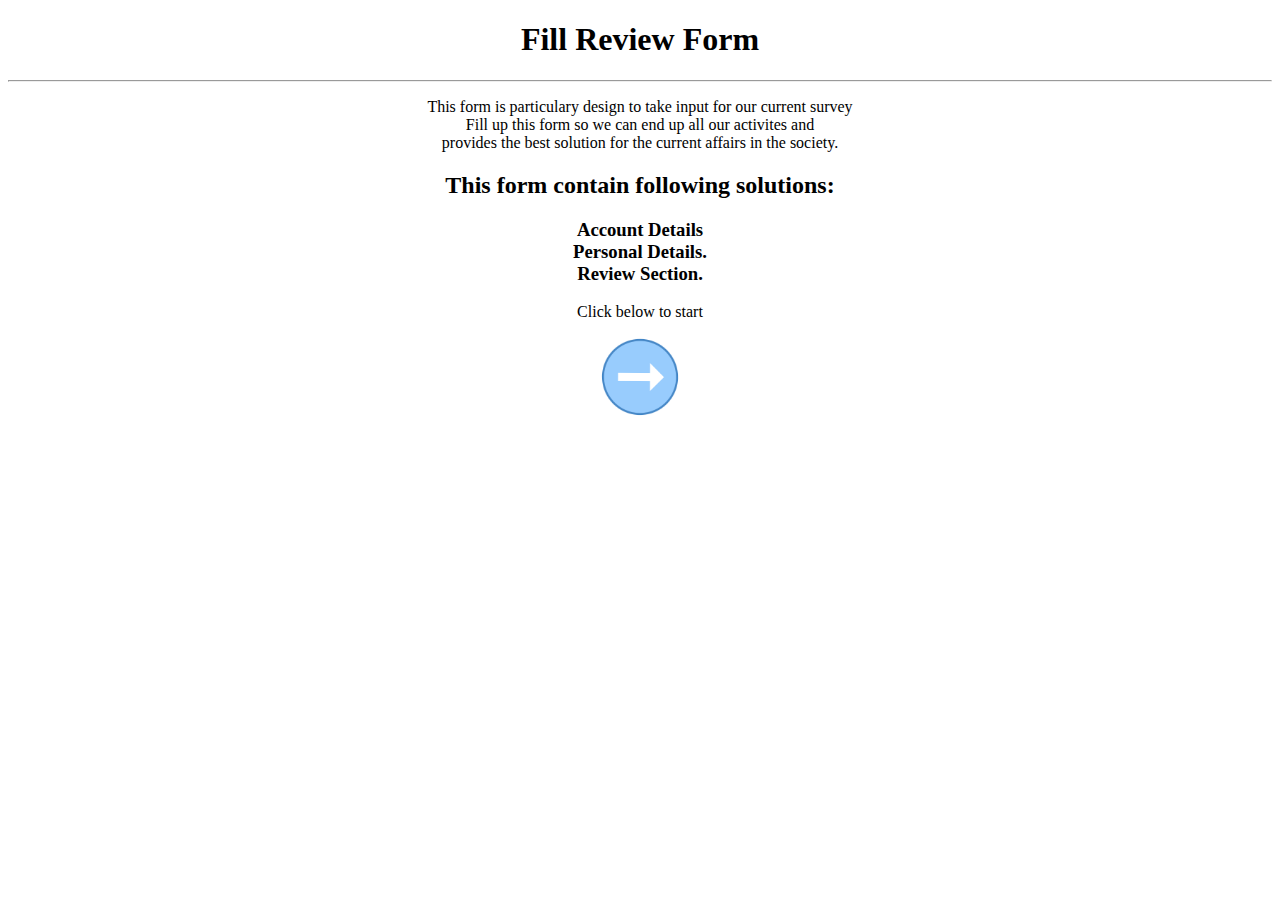
<file: Assignment5_forms/index.html>
<!DOCTYPE html>
<html lang="en">
<head>
    <meta charset="UTF-8">
    <meta http-equiv="X-UA-Compatible" content="IE=edge">
    <meta name="viewport" content="width=device-width, initial-scale=1.0">
    <title>Index</title>
</head>
<body>
<center><h1>Fill Review Form</h1></center>
<hr>
<center>
    <p>This form is particulary design to take input for our current survey <br>
    Fill up this form so we can end up all our activites and <br>
    provides the best solution for the current affairs in the society.
    
    </p>
    <h2>This  form contain following solutions: </h2>
    <h3> Account Details
        <br>
        Personal Details.
        <br>
        Review Section.
    </h3>
    <P>Click below to start</P>

</center>
    <center><a href="account.html">
        <img src="images/index.png" alt="btn_image" width="80px">
        </a></center>

</body>
</html>
</file>
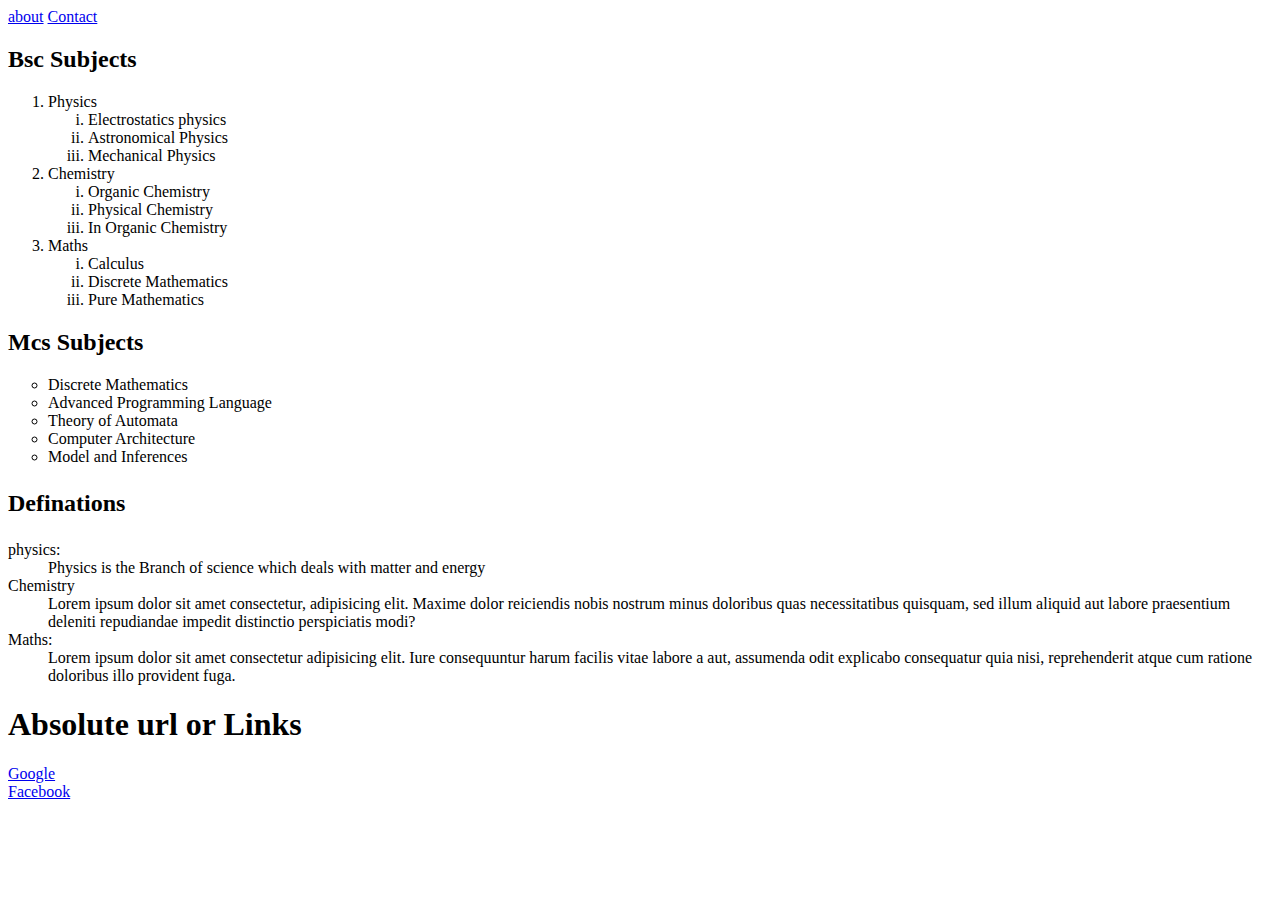
<file: secD/Index.html>
<!DOCTYPE html>
<html lang="en">
<head>
       <title>Index</title>
</head>
<body>
<a href="about.html">about</a>
<a href="contact.html">Contact</a>

    <h2>Bsc Subjects</h2>
<ol>
    <li>Physics
        <ol type="i">
            <li>Electrostatics physics</li>
            <li>Astronomical Physics</li>
            <li>Mechanical Physics</li>
        </ol>
    </li>
    <li>Chemistry
        <ol type="i">
            <li>Organic Chemistry</li>
            <li>Physical Chemistry</li>
            <li>In Organic Chemistry</li>
        </ol>

    </li>
    <li>Maths
        <ol type="i">
            <li>Calculus</li>
            <li>Discrete Mathematics</li>
            <li>Pure Mathematics</li>
        </ol>
    </li>
    
</ol>

<h2>Mcs Subjects</h2>
<ul type="circle">
    <li>Discrete Mathematics</li>
    <li>Advanced Programming Language</li>
    <li>Theory of Automata</li>
    <li>Computer Architecture</li>
    <li>Model and Inferences</li>
</ul>
<h2><dl>Definations</h2>
<dt>physics:</dt>
<dd>Physics is the Branch of science which deals with matter and energy</dd>
  <dt>Chemistry</dt> 
  <dd>Lorem ipsum dolor sit amet consectetur, adipisicing elit. Maxime dolor reiciendis nobis nostrum minus doloribus quas necessitatibus quisquam, sed illum aliquid aut labore praesentium deleniti repudiandae impedit distinctio perspiciatis modi?</dd> 
<dt>Maths:</dt>
<dd>Lorem ipsum dolor sit amet consectetur adipisicing elit. Iure consequuntur harum facilis vitae labore a aut, assumenda odit explicabo consequatur quia nisi, reprehenderit atque cum ratione doloribus illo provident fuga.</dd>
</dl>
<!-- chapter 4 Links -->
<h1>Absolute url or Links</h1>
<a href="https://www.google.com" target="_blank">Google</a>
<br/>
<a href="https://www.facebook.com" target="_blank">Facebook</a>

</body>
</html>
</file>
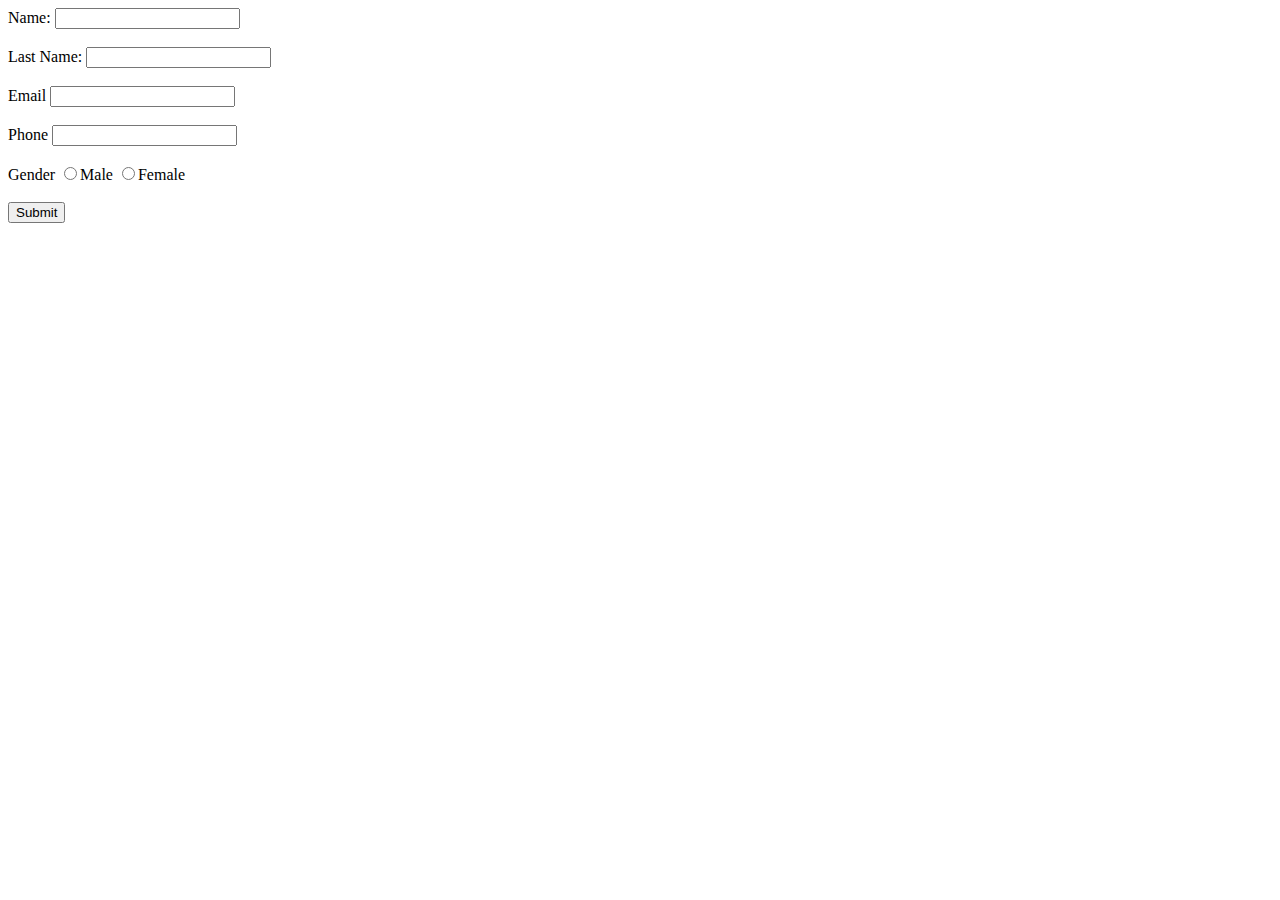
<file: FORMS.HTML>
<!DOCTYPE html>
<html lang="en">
<head>
    <meta charset="UTF-8">
    <meta http-equiv="X-UA-Compatible" content="IE=edge">
    <meta name="viewport" content="width='device-width', initial-scale=1.0">
    <title>Forms</title>
</head>
<body>
    <form >
        <label for="">Name:</label>
        <input type="Name" name="name">
        <br>
        <br>
        <label for="">Last Name:</label>
        <input type="Lname" name="lname">
        <br>
        <br>
        <label for="">Email</label>
        <input type="email" name="email">
        <br>
        <br>
        <label for="">Phone</label>
        <input type="Number" name="phone">
        <br>
        <br>
        <label for="">Gender</label>
        <input type="radio" name="gender" value="male">Male
        <input type="radio" name="gender" value="female">Female
        <br>
        <br>
        <input type="submit" >



    </form>
    
</body>
</html>
</file>
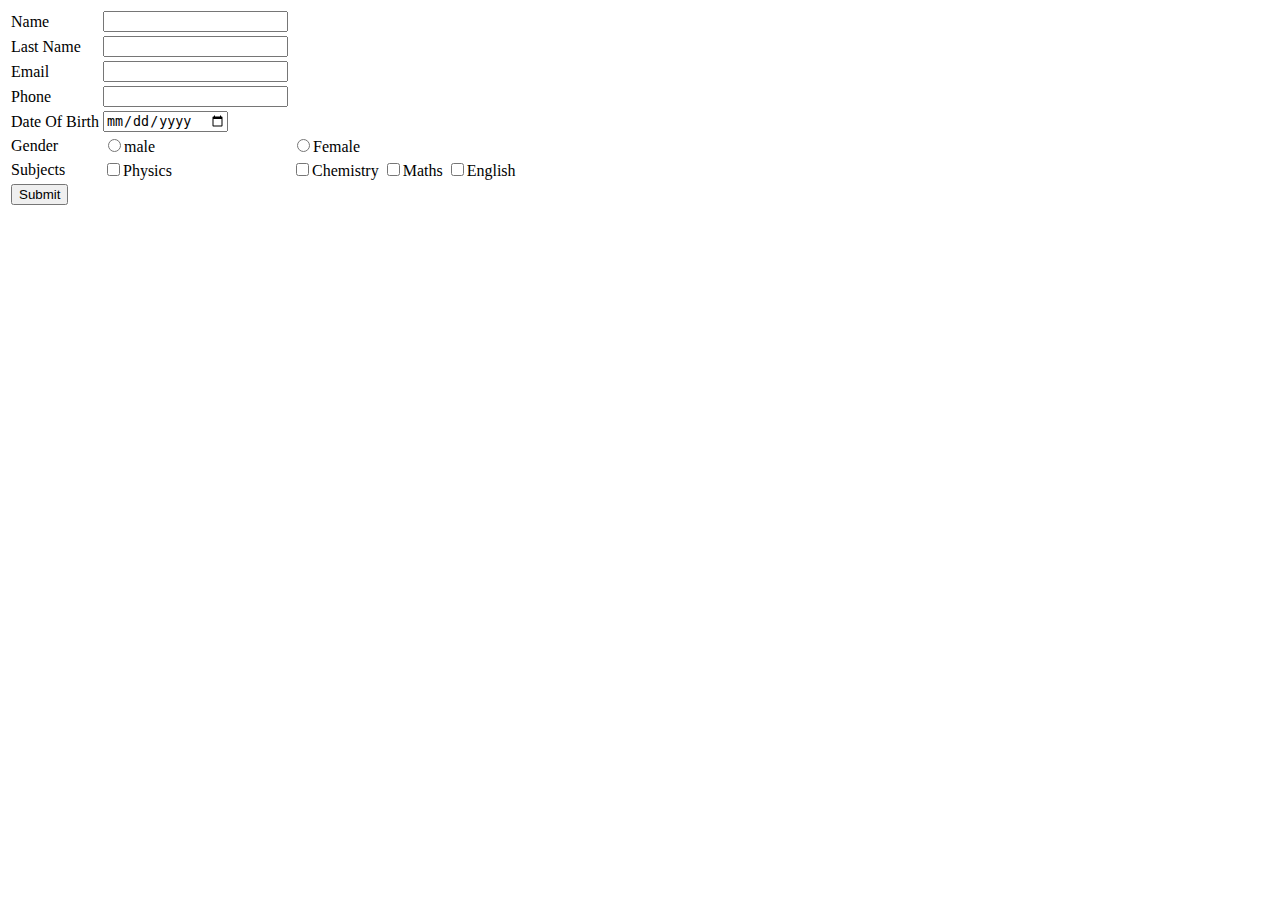
<file: formtable.html>
<!DOCTYPE html>
<html lang="en">
<head>
    <meta charset="UTF-8">
    <meta http-equiv="X-UA-Compatible" content="IE=edge">
    <meta name="viewport" content="width=device-width, initial-scale=1.0">
    <title>Table Form</title>
</head>
<body>

    <form>
        <table>
            <tr>
                <td><label for="name">Name</label> </td>
                <td><input type="Name" name="name"></td>
            </tr>
            <tr>
                <td><label for="">Last Name</label> </td>
                <td><input type="Name" name="lname" required></td>
            </tr>
            <tr>
                <td><label for="email">Email</label> </td>
                <td><input type="email" name="email" required></td>
            </tr>
            <tr>
                <td><label for="phone">Phone</label> </td>
                <td><input type="number" name="phone" required></td>
            </tr>
            <tr>
                <td><label for="dob">Date Of Birth</label> </td>
                <td><input type="date" name="db" required></td>
            </tr>

            <tr>
                <td><label for="gender">Gender</label> </td>
                <td><input type="radio" name="male" value="gender" required>male</td>
                <td><input type="radio" name="female"  value="gender" required>Female</td>
            </tr>
           
            <tr>
                <td><label for="">Subjects</label></td>
                <td><input type="checkbox" required>Physics</td>
                <td><input type="checkbox" required>Chemistry</td>
                <td><input type="checkbox" required>Maths</td>
                <td><input type="checkbox" required>English</td>
            </tr>
            <tr>
                <td><input type="submit" name="submit"></td>
            </tr>
        </table>
    </form>
    
</body>
</html>
</file>
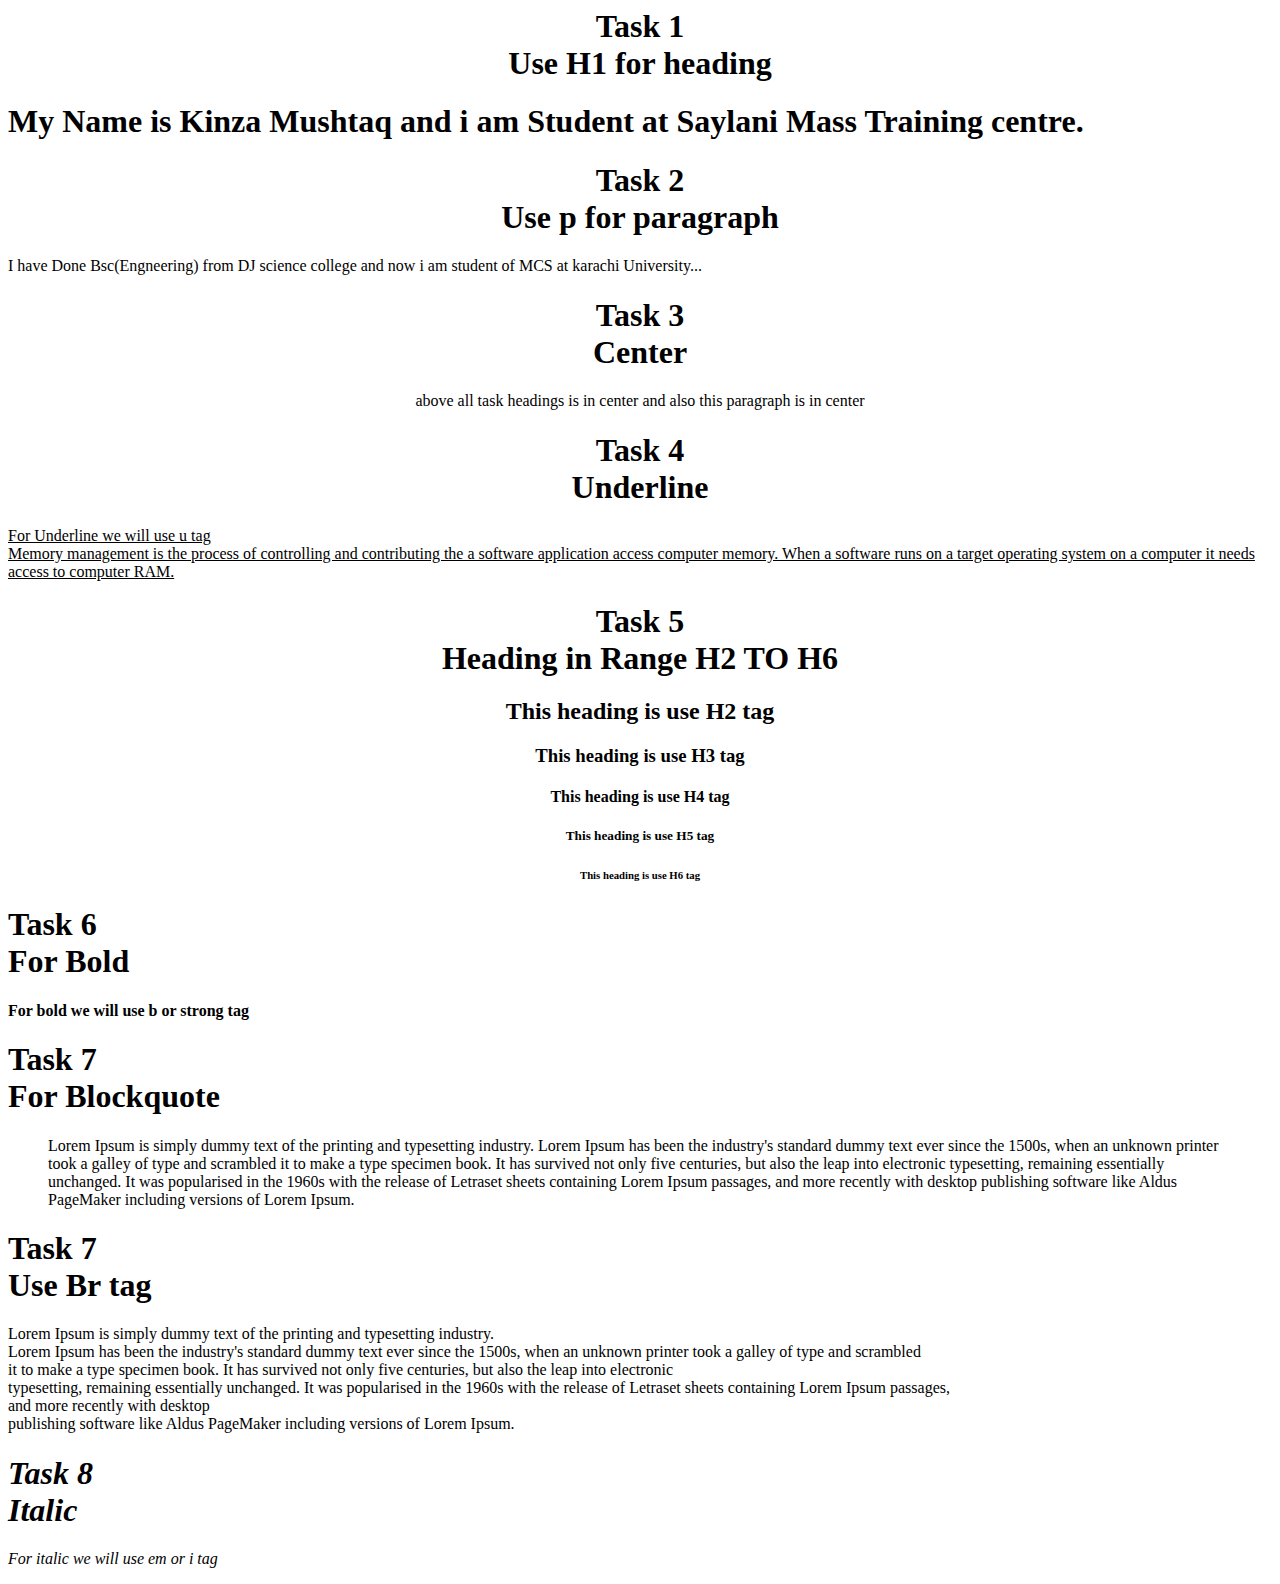
<file: HTMLAssignment.html>
<html>
<head>
            <title>First Html Assignment</title>
</head>
<body>

<center>
<h1>Task 1 <br/> Use H1 for heading</h1>
</center>
<h1>My Name is Kinza Mushtaq and i am Student at  Saylani Mass Training centre.</h1>

<center>
<h1>Task 2 <br/> Use p for paragraph</h1>
</center>
<p>I have Done Bsc(Engneering) from DJ science college and now i am  student of MCS at karachi University...</p>

<center>
<h1>Task 3 <br/> Center</h1>
</center>
<center><p>above all task headings is in center and also this paragraph is in center </p></center>


<center>
<h1>Task 4<br/> Underline</h1>
</center>
<u><p>For Underline we will use u tag <br/>Memory management is the process of controlling and contributing the a software application access computer memory. When a software runs on a target  operating system on a computer it needs access to computer RAM.</p></u>

<center>
<h1>Task 5 <br/> Heading in Range H2 TO H6</h1>
<h2>This heading is use H2 tag</h2>
<h3>This heading is use H3 tag</h3>
<h4>This heading is use H4 tag</h4>
<h5>This heading is use H5 tag</h5>
<h6>This heading is use H6 tag</h6>
</center>

<h1>Task 6 <br/> For Bold</h1>
<strong><p>For bold we will use b or strong tag</p></strong>

<h1>Task 7<br/> For Blockquote</h1>


<p><blockquote cite="https://www.lipsum.com/">Lorem Ipsum is simply dummy text of the printing and typesetting industry. Lorem Ipsum has been the industry's standard dummy text ever since the 1500s, when an unknown printer took a galley of type and scrambled it to make a type specimen book. It has survived not only five centuries, but also the leap into electronic typesetting, remaining essentially unchanged. It was popularised in the 1960s with the release of Letraset sheets containing Lorem Ipsum passages, and more recently with desktop publishing software like Aldus PageMaker including versions of Lorem Ipsum.</blockquote></p>

<h1>Task 7<br/> Use Br tag</h1>

<p>Lorem Ipsum is simply dummy text of the printing and typesetting industry.<br/> Lorem Ipsum has been the industry's standard dummy text ever since the 1500s, when an unknown printer took a galley of type and scrambled<br/> it to make a type specimen book. It has survived not only five centuries, but also the leap into electronic <br/>typesetting, remaining essentially unchanged. It was popularised in the 1960s with the release of Letraset sheets containing Lorem Ipsum passages,<br/> and more recently with desktop <br/> publishing software like Aldus PageMaker including versions of Lorem Ipsum.</p>


<h1><em>Task 8<br/> Italic</em></h1>
<em><p>For italic we will use em or i tag</p></em>
</body>

</html>
</file>
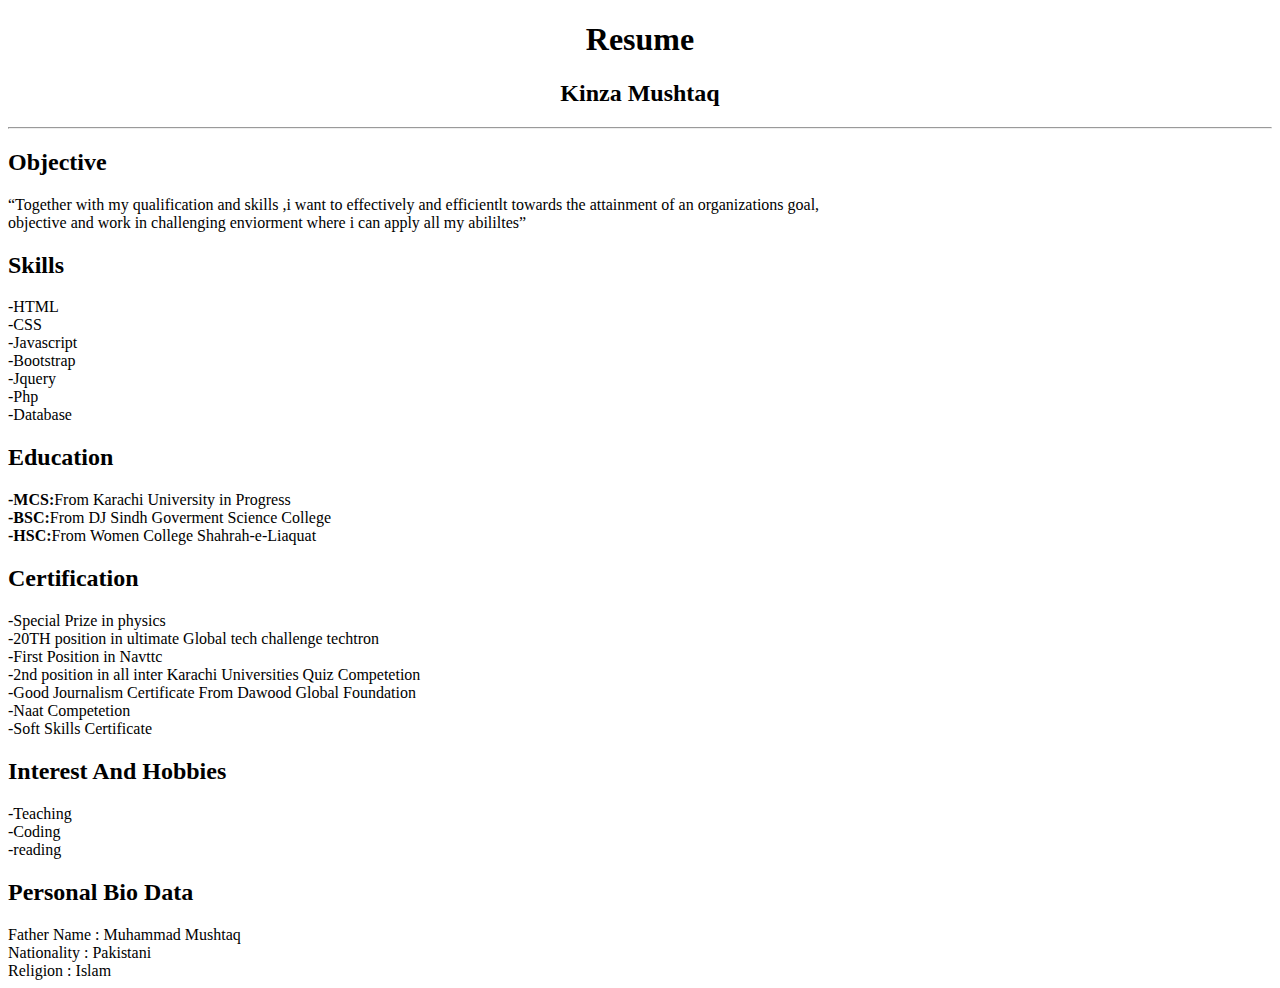
<file: kinza_resume.html>
<!DOCTYPE html>
<html lang="en">
<head>
    <meta charset="UTF-8">
    <meta http-equiv="X-UA-Compatible" content="IE=edge">
    <meta name="viewport" content="width=device-width, initial-scale=1.0">
    <title>Kinza Mushtaq Resume</title>
</head>
<body>

    <center><h1> Resume</h1>
        <h2>Kinza Mushtaq</h2>
    </center>
    <hr>
    <h2><strong>Objective</strong></h2>
    
    <p><q>Together with my qualification and skills ,i want to effectively and efficientlt towards the attainment of an organizations goal,<br> objective and work in challenging enviorment where i can apply all my abililtes</q></p>

    <h2><strong>Skills</strong></h2>
    -HTML
    <br>
    -CSS
    <br>
    -Javascript
    <br>
    -Bootstrap
    <br>
    -Jquery
    <br>
    -Php 
    <br> 
    -Database  

    <h2><strong>Education</strong></h2>
    <p><strong>-MCS:</strong>From Karachi University in Progress
    <br><strong>-BSC:</strong>From DJ Sindh Goverment Science College
    <br><strong>-HSC:</strong>From Women College Shahrah-e-Liaquat</p>


    <h2><strong>Certification</strong></h2>
    <p>
        -Special Prize in physics <br>
        -20TH position in ultimate  Global tech challenge techtron <br>
        -First Position in Navttc <br>
        -2nd position in all inter Karachi Universities Quiz Competetion <br>
        -Good Journalism Certificate From Dawood Global Foundation <br>
        -Naat Competetion <br>
        -Soft Skills Certificate


    </p>



    <h2><strong>Interest And Hobbies</strong></h2>
        <p>-Teaching
        <br>
        -Coding
        <br>
        -reading</p>
    
        <h2><strong>Personal Bio Data</strong></h2>
        Father Name : Muhammad Mushtaq <br>
        Nationality : Pakistani <br>
        Religion : Islam


    
</body>
</html>
</file>
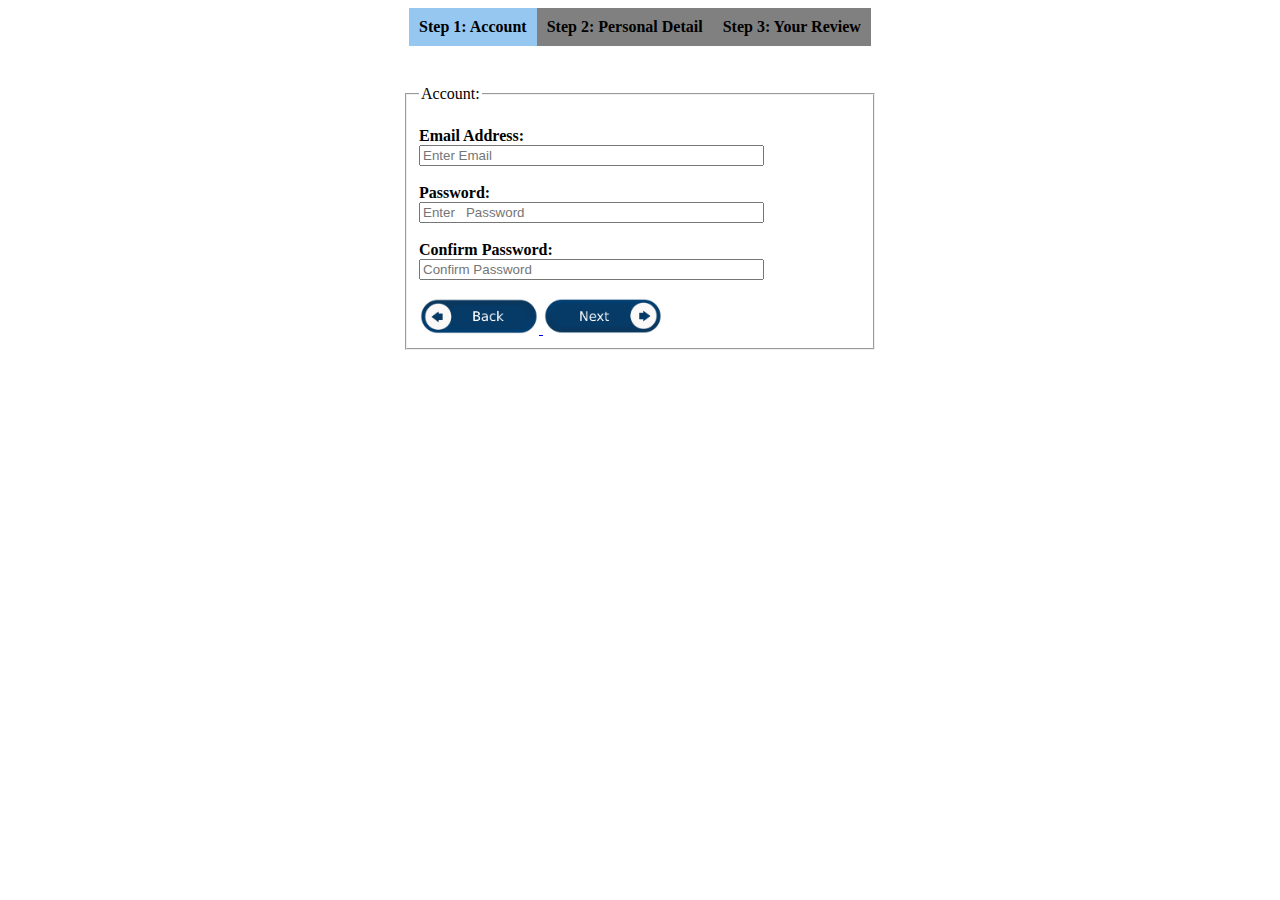
<file: Assignment5_forms/account.html>
<!DOCTYPE html>
<html lang="en">
<head>
    <meta charset="UTF-8">
    <meta http-equiv="X-UA-Compatible" content="IE=edge">
    <meta name="viewport" content="width=device-width, initial-scale=1.0">
    <title>Account</title>
</head>
<body>
    <center>
  <table  cellspacing="0" cellpadding="10"><tr >
      <td bgcolor="#95c7f0"> <strong>Step 1: Account  </strong></td>
      <td bgcolor="grey"><strong>Step 2: Personal Detail</strong> </td>
      <td bgcolor="grey"> <strong>Step 3: Your Review</strong> </td>
  </tr></table>
</center>

  
  <br>
  <br>
  <center>
  <table width="480px">
      <tr>
          <td><form >
        
            <fieldset >
            <legend>
            Account:
            </legend>
            <br>
            <label>
            <strong>Email Address:</strong>
            <br>
            <input type="email" placeholder="Enter Email " name="email" size="40" maxlength="100">
        </label>
    
            <br>
            <br>
            <label align-left>
            <strong>Password:</strong>
            <br>
            <input type="password" placeholder="Enter   Password" name="password"  size="40" maxlength="100">  
            </label>
    
            <br>
            <br>
            <label>
             <strong>Confirm   Password:</strong>
            </label>
    
             <br>
                <input placeholder="Confirm Password" type="password" name="cpassword" size="40" maxlength="100">      
    
                <br>
                <br>
                <a href="index.html">
                <img src="images/back.png" alt="back_btn" width="120px">
                </a>
                <a href="personal.html">
                <img src="images/next.png" alt="back_btn" width="120px">
                </a>
                   
            </fieldset>
            
    
    
            </form>
        </td>
      </tr>
  </table>
</center>
    
    
</body>
</html>
</file>
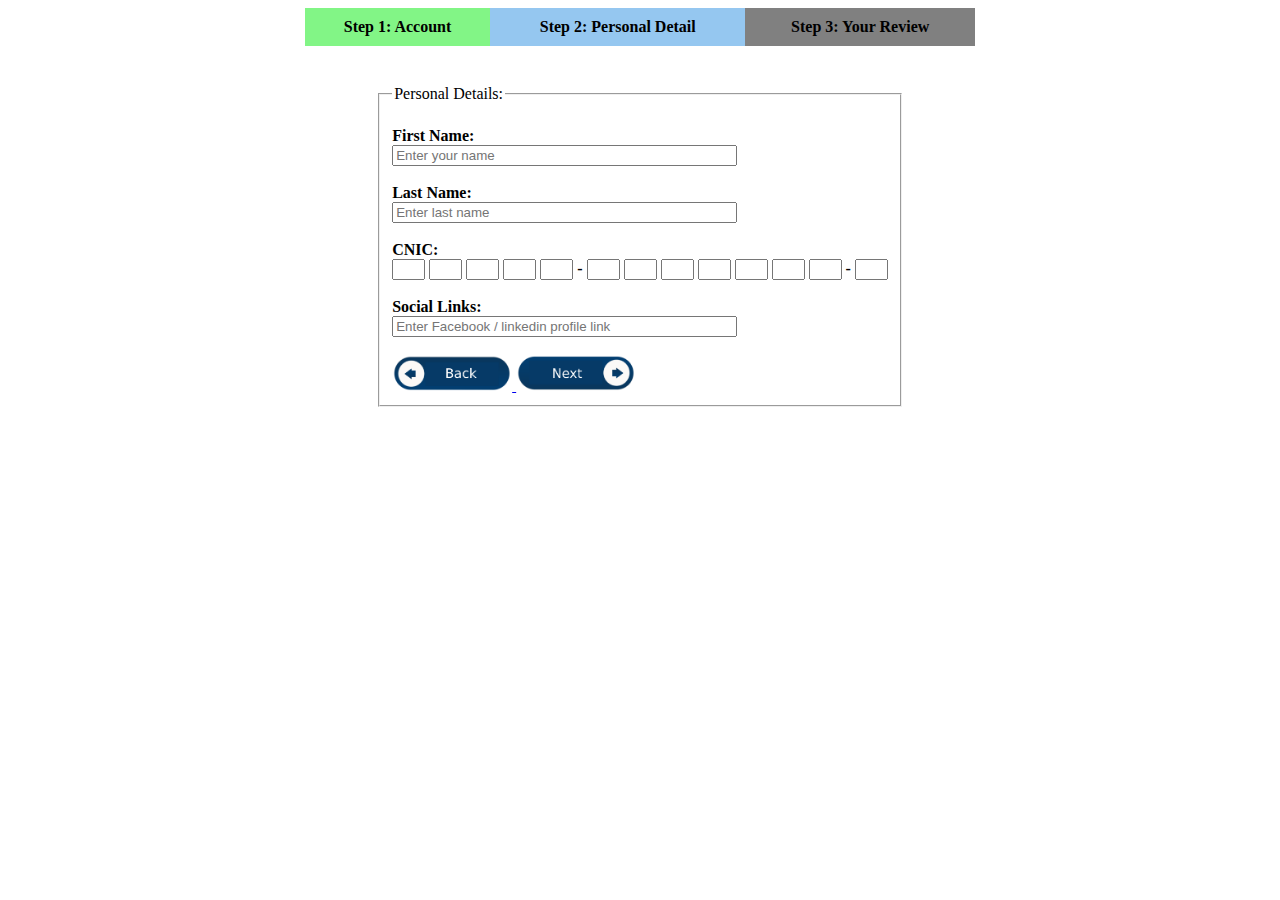
<file: Assignment5_forms/personal.html>
<!DOCTYPE html>
<html lang="en">
<head>
    <meta charset="UTF-8">
    <meta http-equiv="X-UA-Compatible" content="IE=edge">
    <meta name="viewport" content="width=device-width, initial-scale=1.0">
    <title>Personal Detail</title>
</head>
<body>
    <center>
  <table  cellspacing="0" cellpadding="10" width="670px"><tr >
      <td bgcolor="#82f586"><center> <strong>Step 1: Account  </strong></center></td>
      <td bgcolor="#95c7f0"><center><strong>Step 2: Personal Detail</strong></center> </td>
      <td bgcolor="grey"> <center><strong>Step 3: Your Review</strong></center> </td>
  </tr></table>
</center>

  
  <br>
  <br>
  <center>
  <table width="">
      <tr>
          <td><form>
        
            <fieldset >
            <legend>
            Personal Details:
            </legend>
            <br>
            <label>
            <strong>First Name:</strong>
             <br>
             <input type="text" name="name" placeholder="Enter your name" size="40" maxlength="200">
             </label>
    
            <br>
            <br>
            <label>
            <strong>Last Name:</strong>
            <br>
            <input type="text" name="Lname" placeholder="Enter last name" size="40" maxlength="100">  
            </label>
    
            <br>
            <br>
            <label>
             <strong>CNIC:</strong>
            <br>
                
                <input type="text" size="1">
                <input type="text" size="1">
                <input type="text" size="1">
                <input type="text" size="1">
                <input type="text" size="1">
                <strong>-</strong>
                <input type="text" size="1">
                <input type="text" size="1">
                <input type="text" size="1">
                <input type="text" size="1">
                <input type="text" size="1">
                <input type="text" size="1">
                <input type="text" size="1">
                <strong>-</strong>
                <input type="text" size="1" >

            </label>
            <br>
            <br>
            <label for="">
                <strong>Social Links:</strong>
                <br>
                <input placeholder="Enter Facebook / linkedin profile link" type="text" name="slinks" size="40" maxlength="100" >


            </label>
                <br>
                <br>
                <a href="account.html">
                    <img src="images/back.png" alt="back_btn" width="120px">
                    </a>
                    <a href="review.html">
                        <img src="images/next.png" alt="next_btn" width="120px">
                        </a>   
                        
                        
            </fieldset>
            
    
    
            </form>
        </td>
      </tr>
  </table>
</center>
    
    
</body>
</html>
</file>
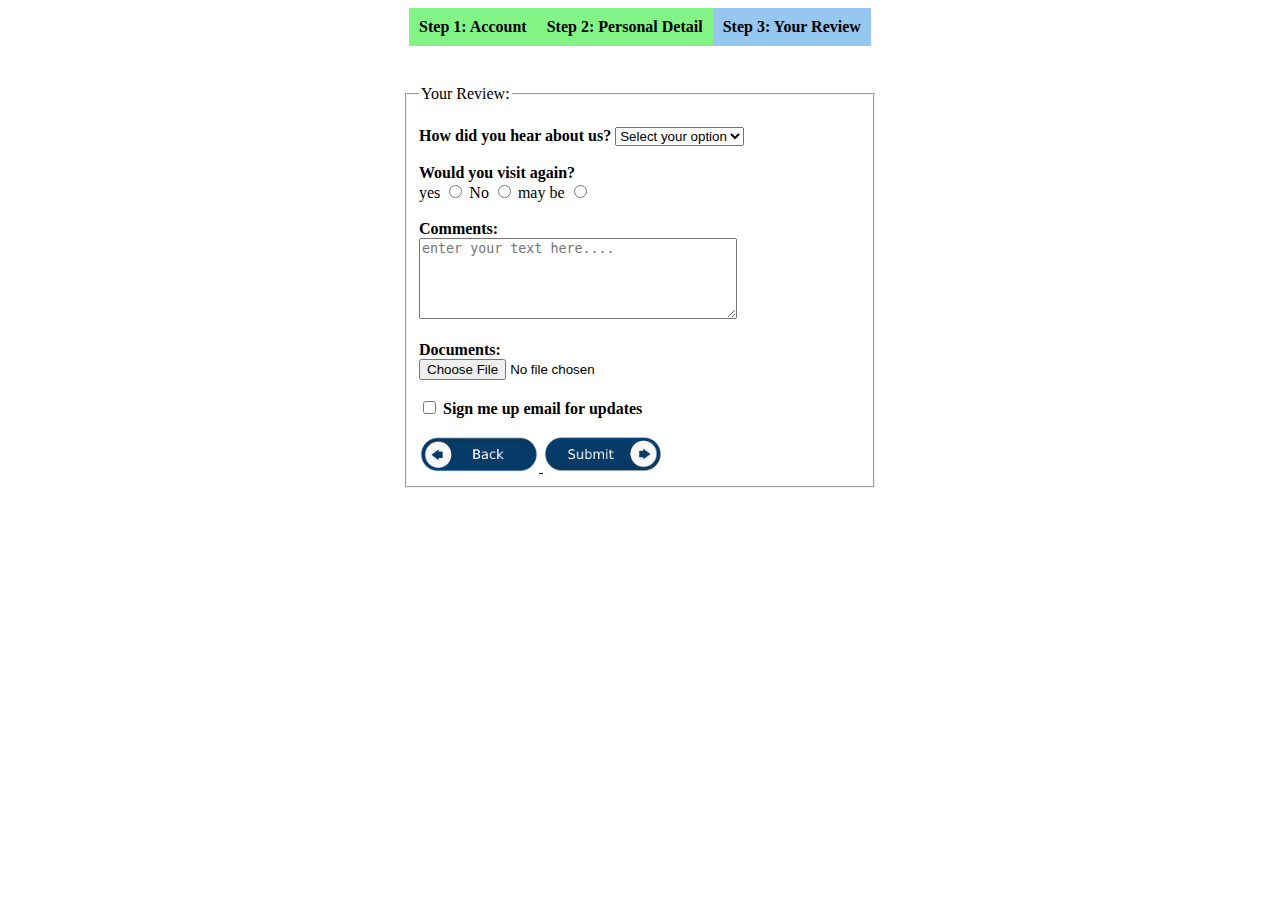
<file: Assignment5_forms/review.html>
<!DOCTYPE html>
<html lang="en">
<head>
    <meta charset="UTF-8">
    <meta http-equiv="X-UA-Compatible" content="IE=edge">
    <meta name="viewport" content="width=device-width, initial-scale=1.0">
    <title>Review</title>
</head>
<body>
    <center>
  <table  cellspacing="0" cellpadding="10"><tr >
      <td bgcolor="#82f586"> <strong>Step 1: Account  </strong></td>
      <td bgcolor="#82f586"><strong>Step 2: Personal Detail</strong> </td>
      <td bgcolor="#95c7f0"> <strong>Step 3: Your Review</strong> </td>
  </tr></table>
</center>

  
  <br>
  <br>
  <center>
  <table width="480px">
      <tr>
          <td><form>
        
            <fieldset >
            <legend>
           Your Review:
            </legend>
            <br>
            <label for="hear">
                <strong>How did you hear about us?</strong>
                </label>
                <select name="refer" >
                <option value="select your opt">Select your option</option>
                <option value="google">Google</option>
                <option value="friend">Friend</option>
                <option value="advert">Advert</option>
                <option value="other">Other</option>
                </select>
    
            <br>
            <br>
            <label>
            <strong>Would you visit again?</strong>
        </label>

            <br>
            <label>
                yes
            <input type="radio" name="s" value="yes" >
            </label>

            <label>
                No
            <input type="radio" name="s" value="No">  
            </label>
            <label>
                may be
            <input type="radio" name="s" value="may_be">  
            </label>
    
            <br>
            <br>
            <label>
             <strong>Comments:</strong>
            <br>
                <textarea name="message" placeholder="enter your text here...." cols="37" rows="5"></textarea>  
            </label>
            <br>
            <br>
            <label for="">
              <strong>Documents:</strong>  
               <br> 
                <input  type="file" name="file" size="40" maxlength="100" >
            </label>
                <br>
                <br>
                <label ><input type="checkbox"> <strong>Sign me up email for updates</strong> </label>
                <br>
                <br>
                <a href="personal.html">
                    <img src="images/back.png" alt="back_btn" width="120px">
                    </a>
                    <a href="index.html">
                    <img src="images/submit.png" alt="next_btn" width="120px">
                        </a>   
                        
                        
            </fieldset>
            
    
    
            </form>
        </td>
      </tr>
  </table>
</center>
    
    
</body>
</html>
</file>
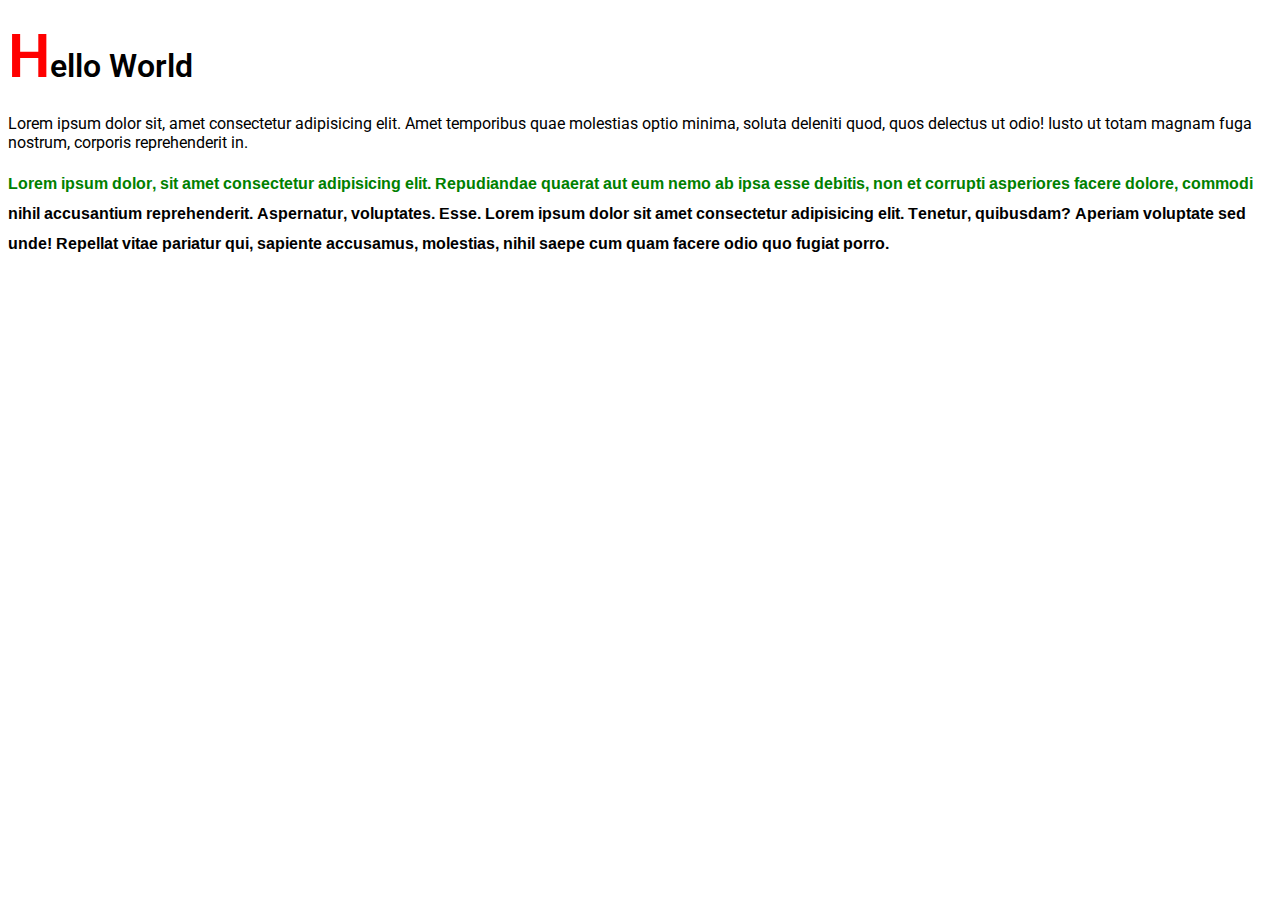
<file: fonts/fonts.html>
<!DOCTYPE html>
<html lang="en">
<head>
    <meta charset="UTF-8">
    <meta http-equiv="X-UA-Compatible" content="IE=edge">
    <meta name="viewport" content="width=device-width, initial-scale=1.0">
    <link rel="preconnect" href="https://fonts.googleapis.com">
<link rel="preconnect" href="https://fonts.gstatic.com" crossorigin>
<link href="https://fonts.googleapis.com/css2?family=Ramabhadra&family=Roboto:wght@300&display=swap" rel="stylesheet">
<link rel="stylesheet" href="style.css">
    <title></title>
</head>
<body>
<h1>Hello World</h1>
    <p>
        Lorem ipsum dolor sit, amet consectetur adipisicing elit. Amet temporibus quae molestias optio minima, soluta deleniti quod, quos delectus ut odio! Iusto ut totam magnam fuga nostrum, corporis reprehenderit in.

    </p>
    
    <p id="kk">
Lorem ipsum dolor, sit amet consectetur adipisicing elit. Repudiandae quaerat aut eum nemo ab ipsa esse debitis, non et corrupti asperiores facere dolore, commodi nihil accusantium reprehenderit. Aspernatur, voluptates. Esse.
Lorem ipsum dolor sit amet consectetur adipisicing elit. Tenetur, quibusdam? Aperiam voluptate sed unde! Repellat vitae pariatur qui, sapiente accusamus, molestias, nihil saepe cum quam facere odio quo fugiat porro.
    </p>
</body>
</html>
</file>
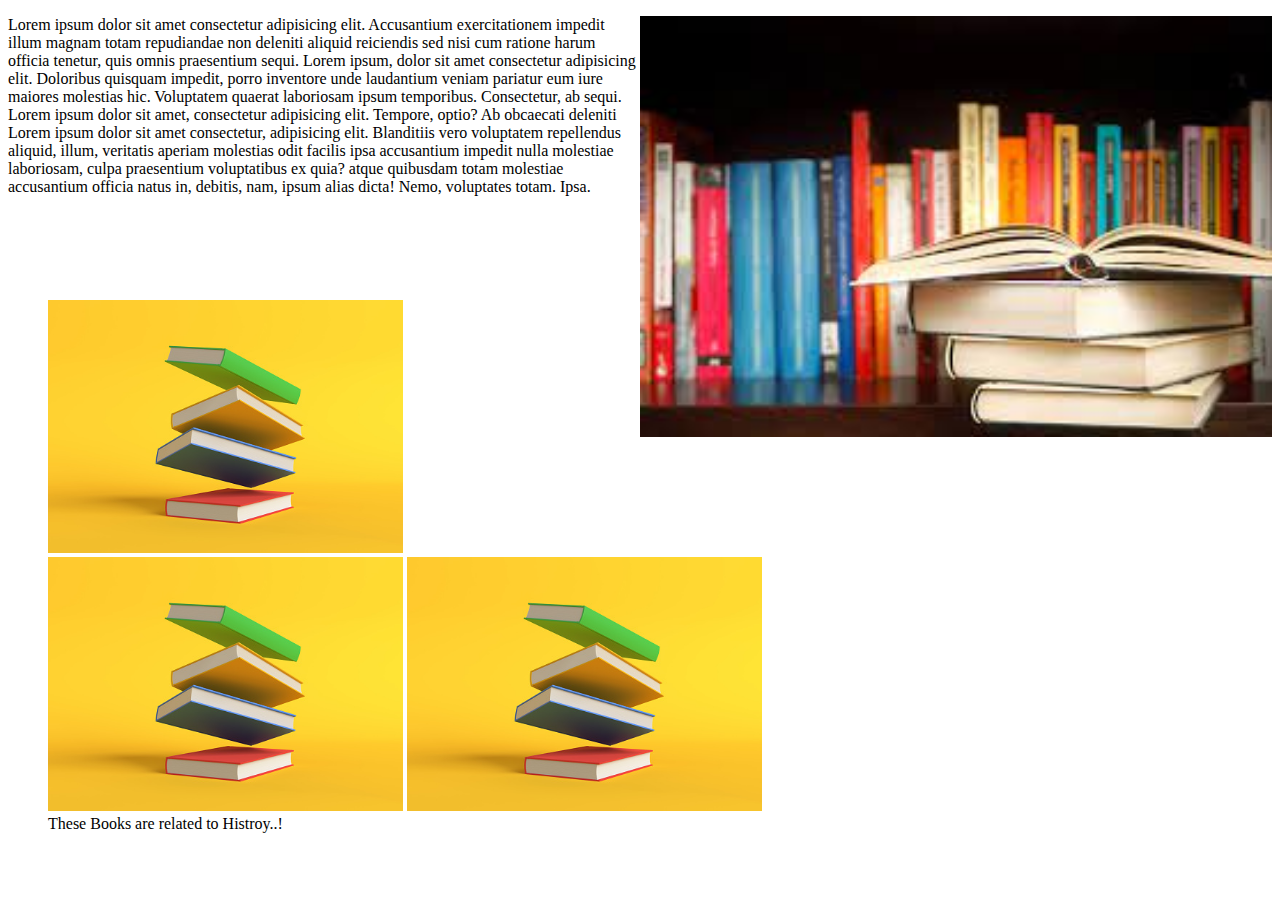
<file: imagestask/imagetask.html>
<!DOCTYPE html>
<html lang="en">
<head>
    <meta charset="UTF-8">
    <meta http-equiv="X-UA-Compatible" content="IE=edge">
    <meta name="viewport" content="width=device-width, initial-scale=1.0">
    <title>Image Task</title>
</head>
<body>

    <img src="images/book1.jpg" alt="book image" width="50%" title="this is my book" align="right">
    <p>Lorem ipsum dolor sit amet consectetur adipisicing elit. Accusantium exercitationem impedit illum magnam totam repudiandae non deleniti aliquid reiciendis sed nisi cum ratione harum officia tenetur, quis omnis praesentium sequi.
        Lorem ipsum, dolor sit amet consectetur adipisicing elit. Doloribus quisquam impedit, porro inventore unde laudantium veniam pariatur eum iure maiores molestias hic. Voluptatem quaerat laboriosam ipsum temporibus. Consectetur, ab sequi.
        Lorem ipsum dolor sit amet, consectetur adipisicing elit. Tempore, optio? Ab obcaecati deleniti
        Lorem ipsum dolor sit amet consectetur, adipisicing elit. Blanditiis vero voluptatem repellendus aliquid, illum, veritatis aperiam molestias odit facilis ipsa accusantium impedit nulla molestiae laboriosam, culpa praesentium voluptatibus ex quia? atque quibusdam totam molestiae accusantium officia natus in, debitis, nam, ipsum alias dicta! Nemo, voluptates totam. Ipsa.
    </p>
    <br>
    <br>
    <br><br>
    <figure>
        <img src="images/book2.jpg" alt="book 2 image" title="these are my another pair of books" width="30%" >
        <img src="images/book2.jpg" alt="book 2 image" title="these are my another pair of books" width="30%" >

        <img src="images/book2.jpg" alt="book 2 image" title="these are my another pair of books" width="30%">

        <figcaption>
            These Books are related to  Histroy..!
        </figcaption>
    </figure>
    <picture></picture>
    
</body>
</html>
</file>
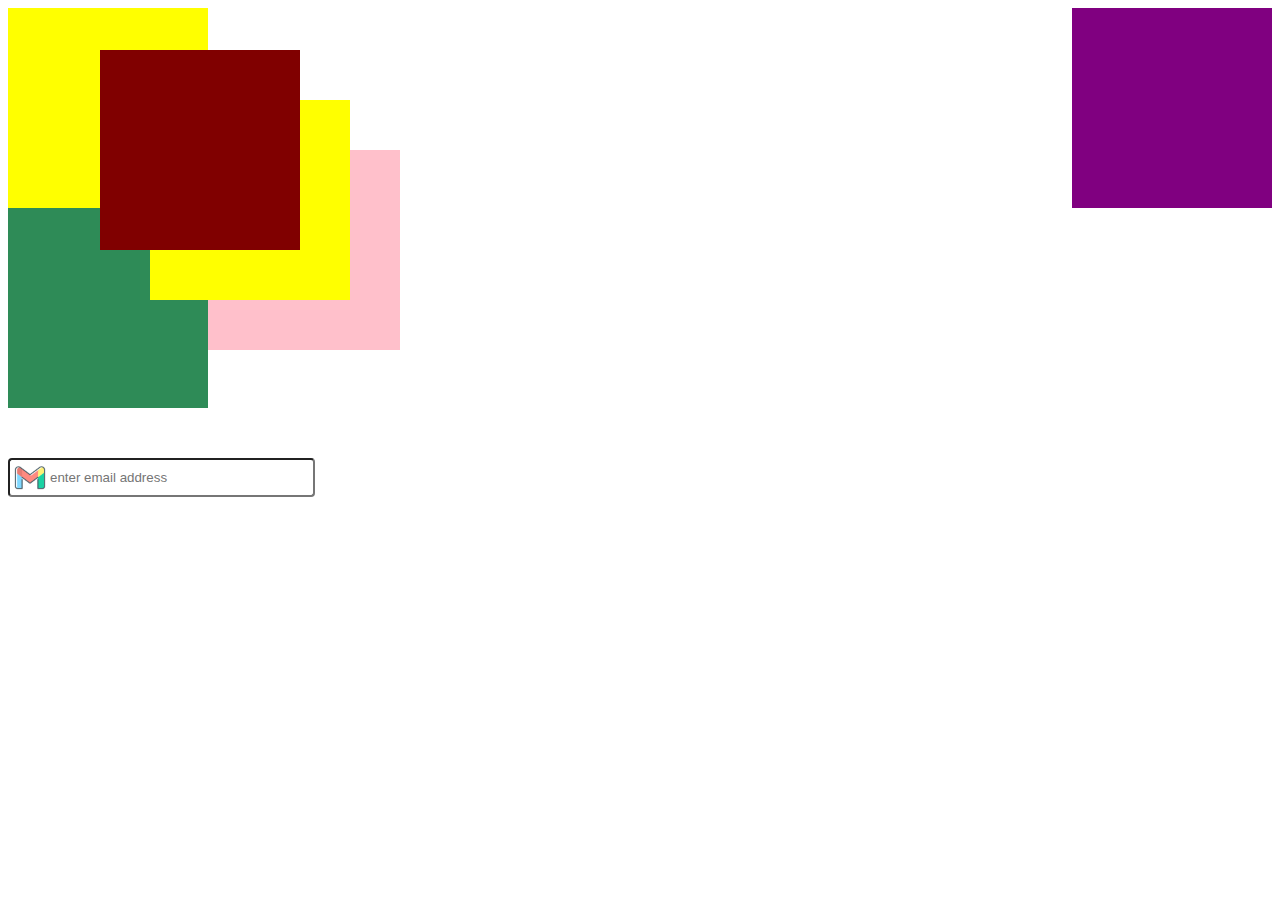
<file: kinza/position.html>
<!DOCTYPE html>
<html lang="en">
<head>
    <meta charset="UTF-8">
    <meta http-equiv="X-UA-Compatible" content="IE=edge">
    <meta name="viewport" content="width=device-width, initial-scale=1.0">
    <link rel="stylesheet" href="position.css">
    <title>Position</title>
</head>
<body>
    <div class="first"></div>
    <div class="second"></div>
    <div class="third"></div>
    <div class="f1"></div>
    <div class="f2"></div>
    <div class="f3"></div>
    <input type="email" id="email" placeholder="enter email address">
</body>
</html>
</file>
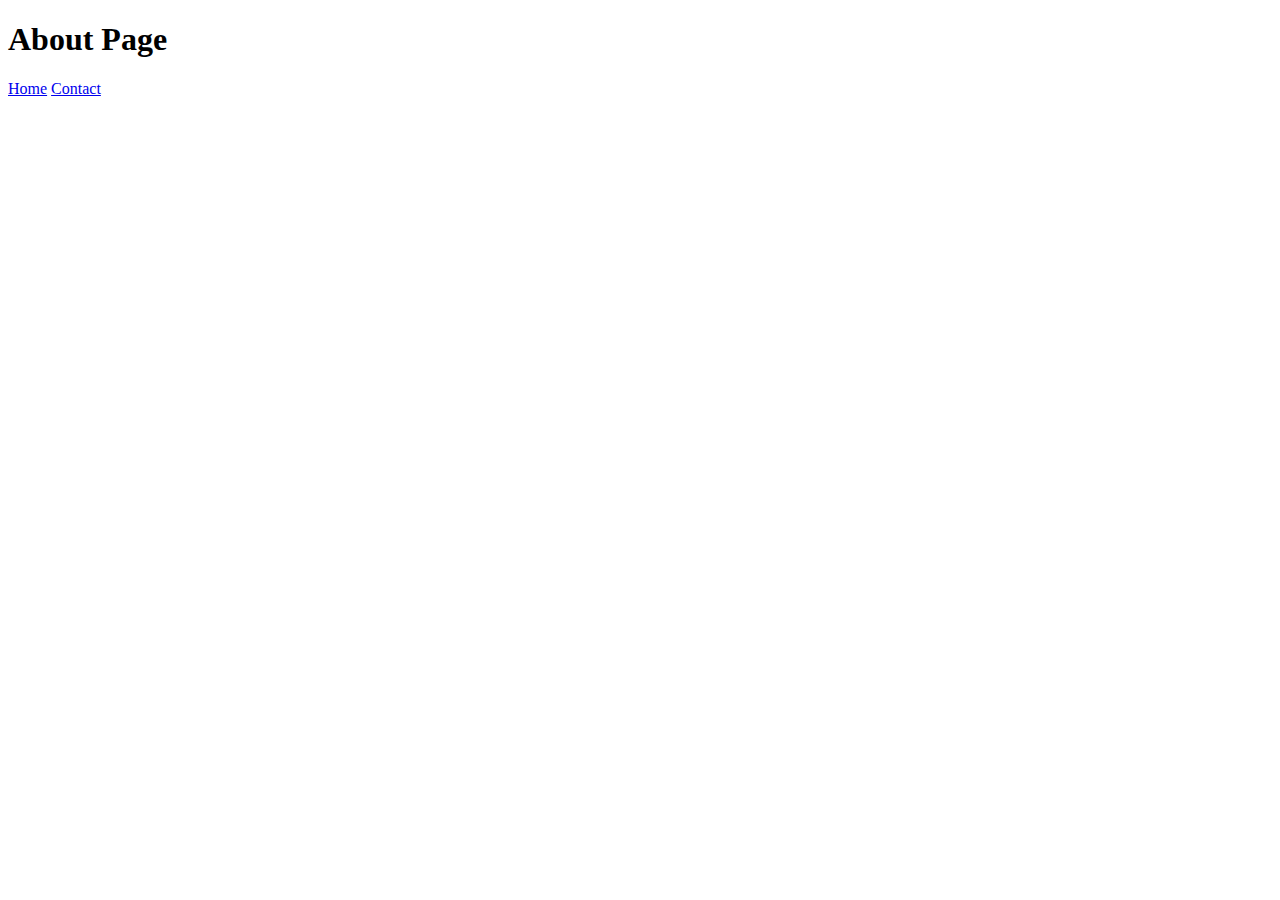
<file: secD/about.html>
<!DOCTYPE html>
<html lang="en">
<head>
    
    <title>About</title>
</head>
<body>
   <h1>About Page</h1> 
   <a href="Index.html">Home</a>
   <a href="contact.html">Contact</a>

</body>
</html>
</file>
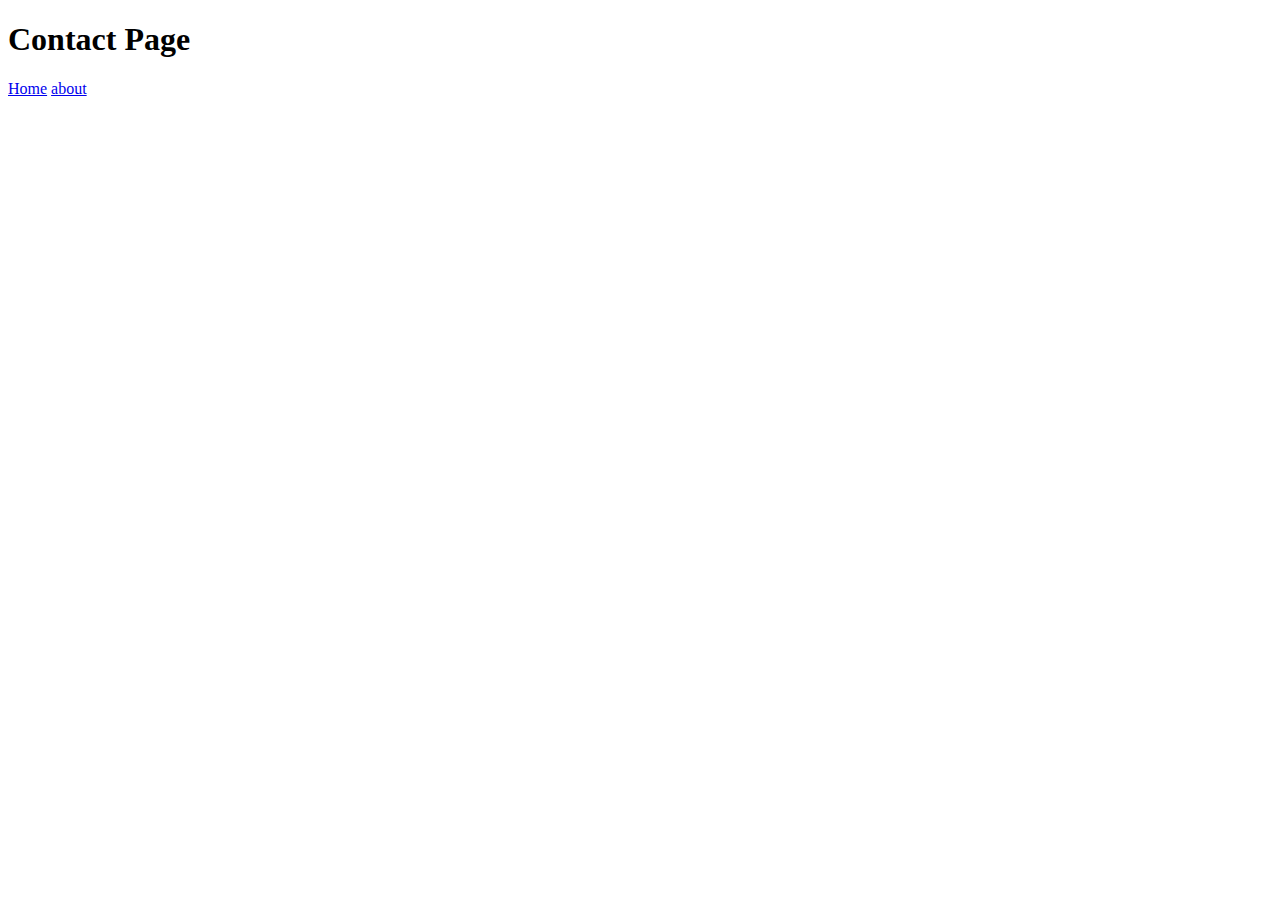
<file: secD/contact.html>
<!DOCTYPE html>
<html lang="en">
<head>
    
    <title>Contact</title>
</head>
<body>
    <h1>Contact Page</h1>
    <a href="Index.html" >Home</a>
    <a href="about.html" >about</a>
    
</body>
</html>
</file>
<file: fonts/style.css>
@import url('https://fonts.googleapis.com/css2?family=Ramabhadra&family=Roboto:wght@300&display=swap');
h1{
    font-family: 'Roboto', sans-serif;
    font-weight: 600;
    
}
h1::first-letter{

    font-size: 60px;
    color: red;
}
p{
    font-family: 'Roboto', sans-serif;
}
#kk::first-line{
    color: green;
}
#kk{
    font-family: 'Ramabhadra', sans-serif;

    
}
</file>
<file: kinza/position.css>
.first{
    height: 200px;
    width: 200px;
    background-color: maroon;
    position: absolute;
    top: 50px;
    left: 100px;
    z-index: 3;
}
.second{
    height: 200px;
    width: 200px;
    background-color: yellow;
    position: absolute;
    z-index: 2;

    top: 100px;
    left: 150px;
}
.third{
    height: 200px;
    width: 200px;
    position: absolute;

    background-color: pink;
    top: 150px;
    left: 200px;
    z-index: -1;
}
.f1{
    height: 200px;
    width: 200px;
    background-color: yellow;
    float: left;
   
}
.f2
{
    height: 200px;
    background-color: purple;
    width: 200px;
    /* clear: both; */
    float: right;
  
}
.f3{
    height: 200px;
    width: 200px;
    background-color: seagreen;
    clear: both;
}

#email{
    margin-top: 50px;
    width: 20%;
    padding: 10px 10px 10px 40px;
    border-radius: 4px;
    background: url("e.png");
    background-repeat: no-repeat;
    background-size: 32px;
    background-position: 4px;
    outline: none;
    
}
#email:focus{
    box-shadow: 2px 1px 3px green;
}
</file>
